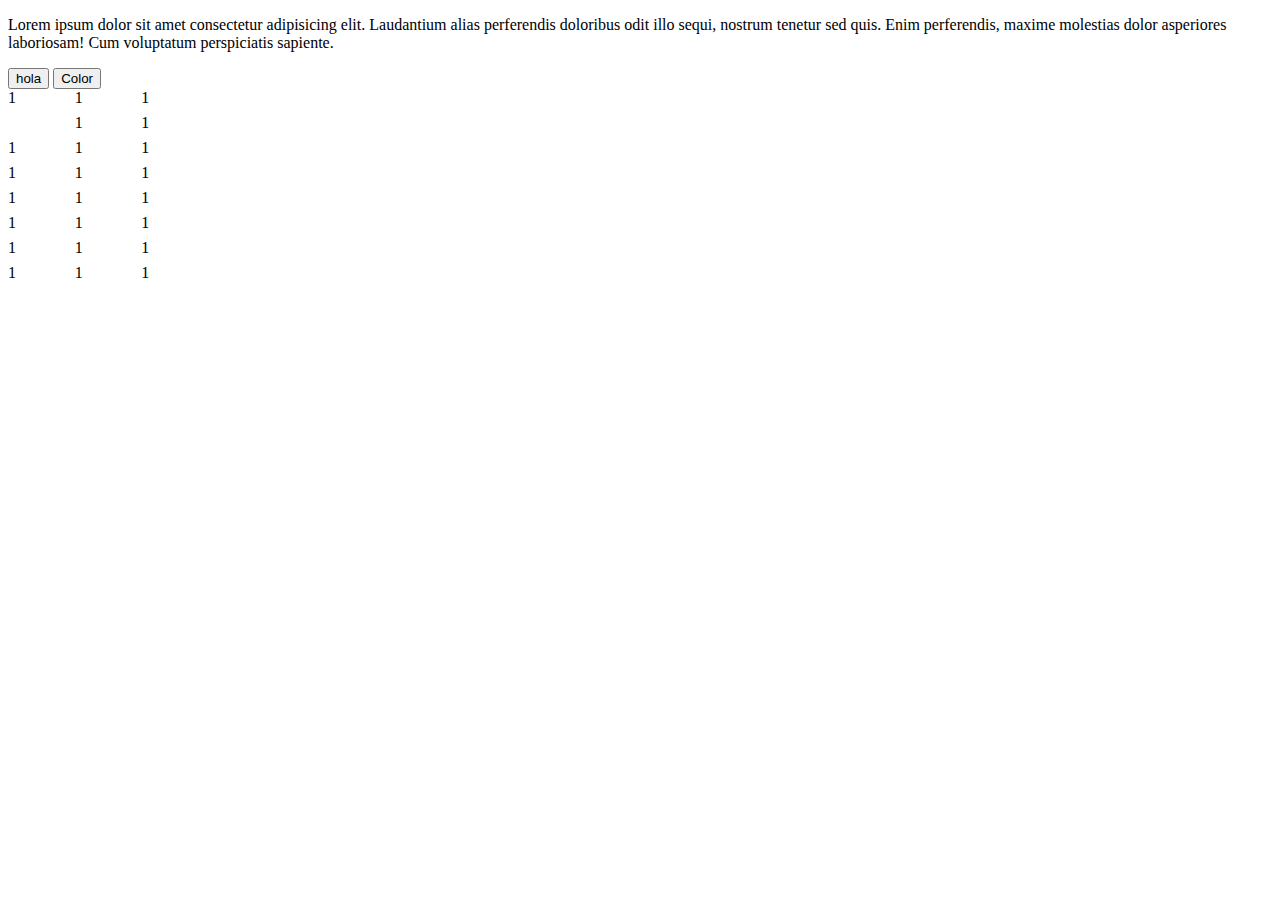
<file: ejercicio/doc.html>
<!DOCTYPE html>
<html lang="en">
  <head>
    <meta charset="UTF-8" />
    <meta name="viewport" content="width=device-width, initial-scale=1.0" />
    <meta http-equiv="X-UA-Compatible" content="ie=edge" />
    <link rel="stylesheet" href="estilo.css" />
    <title>Document</title>
    <style>
      .negro {
        color: black;
        font-family: Verdana, Geneva, Tahoma, sans-serif;
        font-size: 10px;
      }
      .azul {
        color: blue;
        font-family: cursive;
        font-style: italic;
        font-size: 20px;
      }
      .background1 {
        color: lightseagreen;
      }
    </style>
  </head>
  <body>
    <div id="padre">
      <p id="parrafo">
        Lorem ipsum dolor sit amet consectetur adipisicing elit. Laudantium
        alias perferendis doloribus odit illo sequi, nostrum tenetur sed quis.
        Enim perferendis, maxime molestias dolor asperiores laboriosam! Cum
        voluptatum perspiciatis sapiente.
      </p>
      <button id="boton">hola</button>
      <button id="cambioColor">Color</button>
      <div class="cuadricula">
        <div onclick id="presionar1" class="cuadro">1</div>
        <div onclick="presionar1" class="cuadro2">1</div>
        <div onclick="presionar1" class="cuadro3">1</div>
        <div onclick="presionar1" class="cuadro4"></div>
        <div onclick="presionar1" class="cuadro5">1</div>
        <div onclick="presionar1" class="cuadro6">1</div>
        <div onclick="presionar1" class="cuadro7">1</div>
        <div onclick="presionar1" class="cuadro8">1</div>
        <div onclick="presionar1" class="cuadro9">1</div>
        <div onclick="presionar1" class="cuadro10">1</div>
        <div onclick="presionar1" class="cuadro11">1</div>
        <div onclick="presionar1" class="cuadro12">1</div>
        <div onclick="presionar1" class="cuadro13">1</div>
        <div onclick="presionar1" class="cuadro14">1</div>
        <div onclick="presionar1" class="cuadro15">1</div>
        <div onclick="presionar1" class="cuadro16">1</div>
        <div onclick="presionar1" class="cuadro17">1</div>
        <div onclick="presionar1" class="cuadro18">1</div>
        <div onclick="presionar1" class="cuadro19">1</div>
        <div onclick="presionar1" class="cuadro20">1</div>
        <div onclick="presionar1" class="cuadro21">1</div>
        <div onclick="presionar1" class="cuadro22">1</div>
        <div onclick="presionar1" class="cuadro23">1</div>
        <div onclick="presionar1" class="cuadro24">1</div>
      </div>
    </div>
    <script src="app.js"></script>
  </body>
</html>
</file>
<file: ejercicio/estilo.css>
.padre {
  display: grid;
}

.cuadricula {
  display: grid;
  width: 200px;
  height: 200px;
  border-style: solid;
  border: black, 1px;
  grid-template-columns: 1fr 1fr 1fr;
  grid-template-rows: 1fr 1fr 1fr 1fr 1fr 1fr 1fr 1fr;
}
</file>
